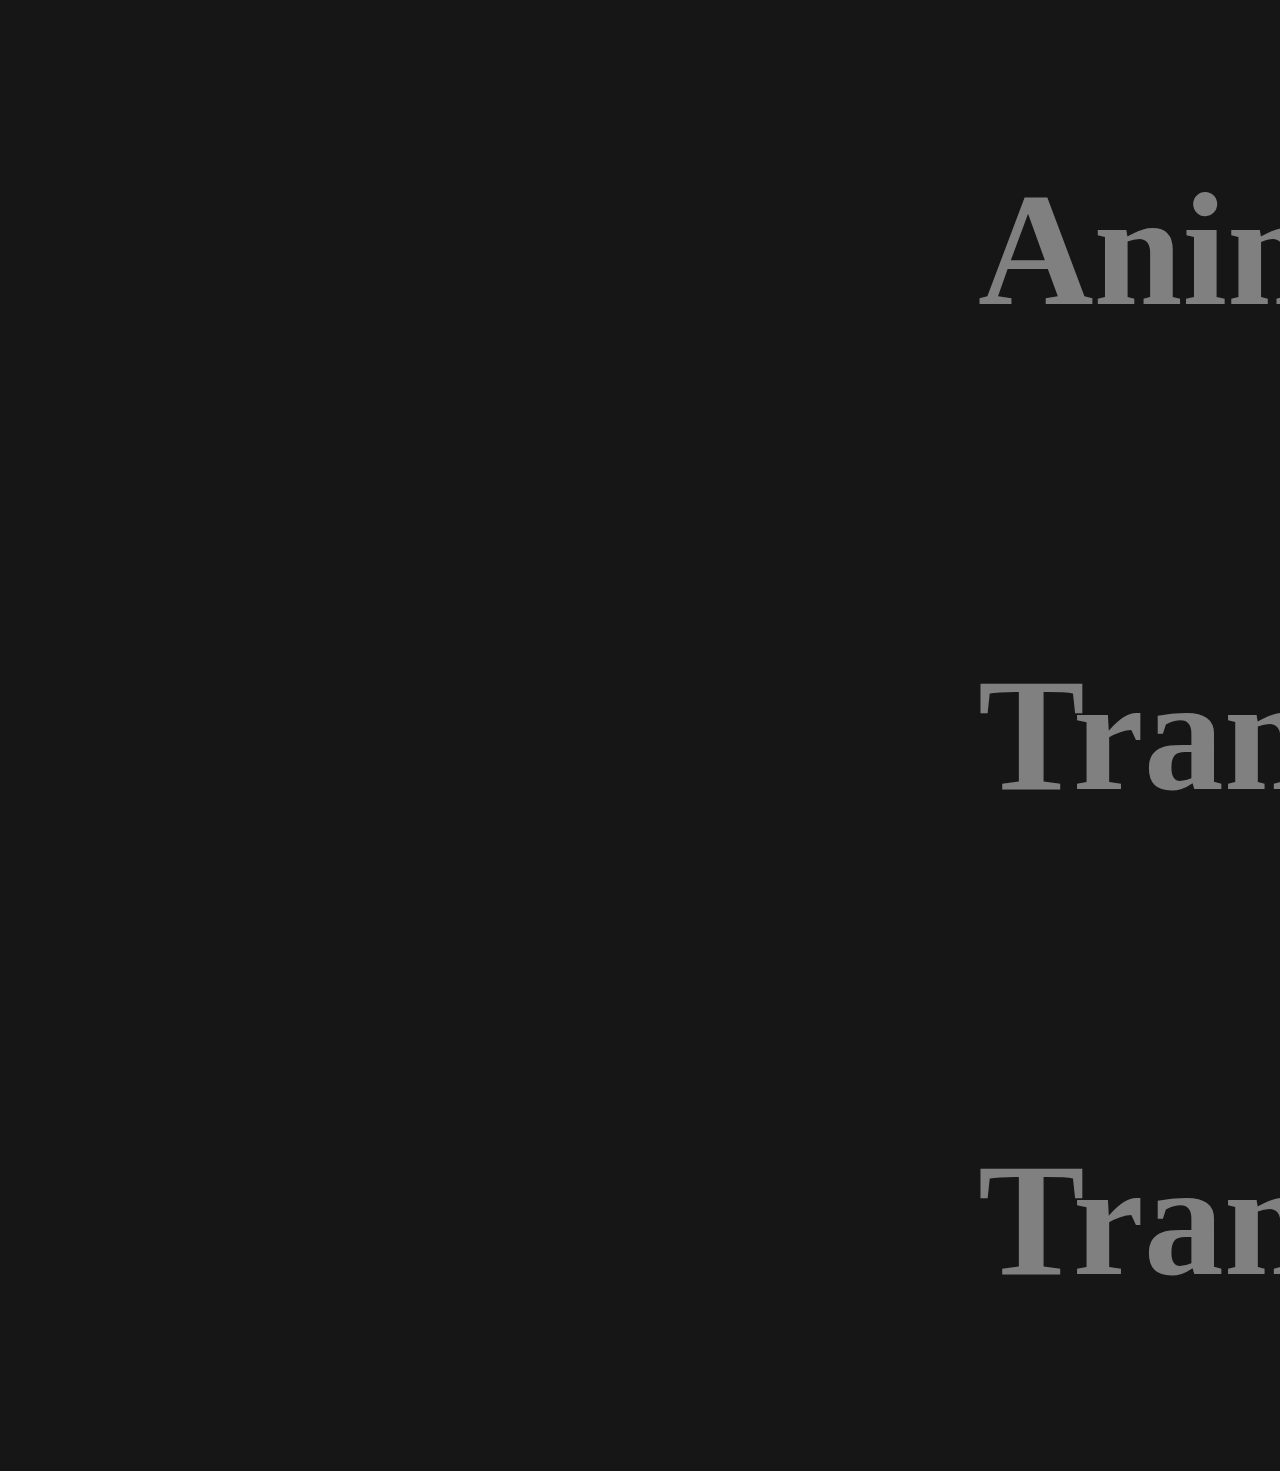
<file: index.html>
<!DOCTYPE html>
<html lang="en">

<head>
    <meta charset="UTF-8">
    <meta http-equiv="X-UA-Compatible" content="IE=edge">
    <meta name="viewport" content="width=device-width, initial-scale=1.0">
    <title>Navigation</title>
    <link rel="stylesheet" href="main.css">
</head>

<body>
    <nav>
        <ul>
            <li id="ani">
                <h1><a href="animation-activity/index.html">Animation</a></h1>
            </li>
            <li id="traF">
                <h1><a class="culur" href="transform-activity/index.html">Transformation</a></h1>
            </li>
            <li id="traS">
                <h1><a class="color" href="transition-activity/index.html">Transition</a></h1>
            </li>
        </ul>
    </nav>
</body>

</html>
</file>
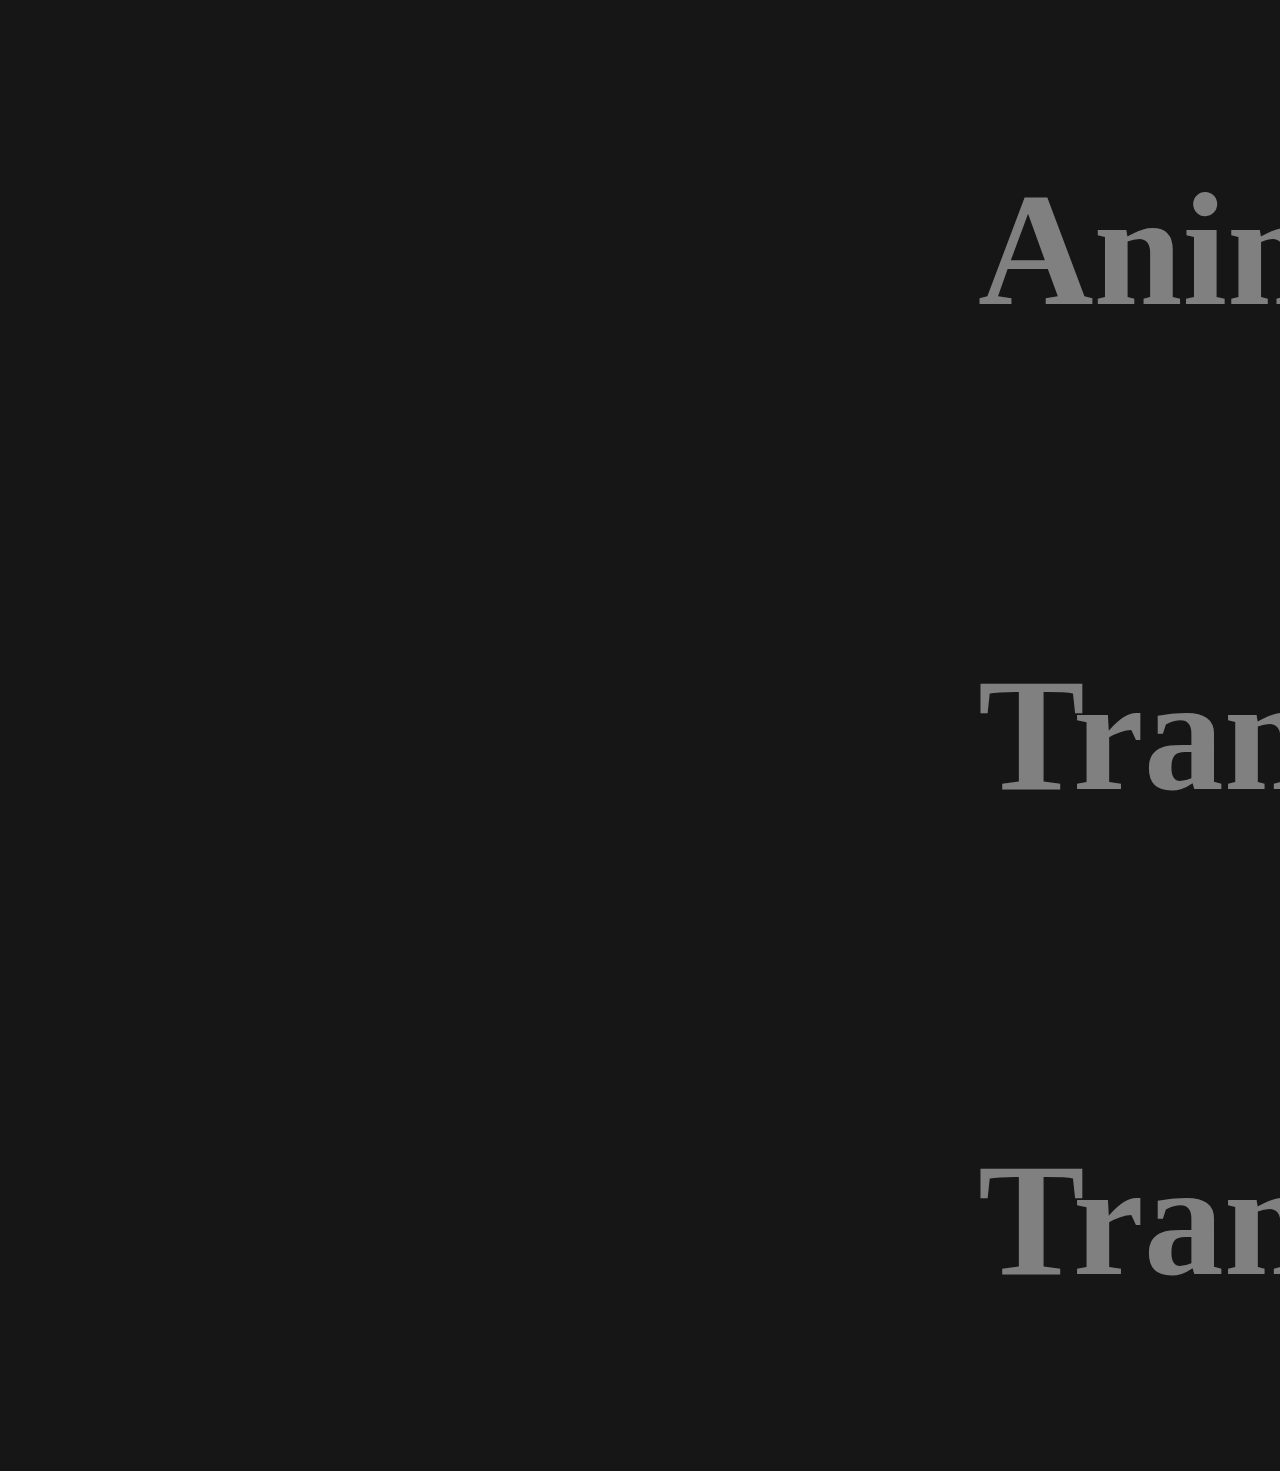
<file: main.html>
<!DOCTYPE html>
<html lang="en">

<head>
    <meta charset="UTF-8">
    <meta http-equiv="X-UA-Compatible" content="IE=edge">
    <meta name="viewport" content="width=device-width, initial-scale=1.0">
    <title>Navigation</title>
    <link rel="stylesheet" href="main.css">
</head>

<body>
    <nav>
        <ul>
            <li id="ani">
                <h1><a href="animation-activity/index.html">Animation</a></h1>
            </li>
            <li id="traF">
                <h1><a href="transform-activity/index.html">Transformation</a></h1>
            </li>
            <li id="traS">
                <h1><a href="transition-activity/index.html">Transition</a></h1>
            </li>
        </ul>
    </nav>
</body>

</html>
</file>
<file: main.css>
a {
    text-decoration: none;
    color: grey;
    font-family: fantasy;
    padding: 20px;
    margin: 5em;
}

li {
    list-style-type: none;
    padding: 150px;
    font-size: 5em;
    margin-left: 0px;
    color: grey;
}

ul {
    margin: 0px;
    padding: 0px;
}

body {
    background-color: rgb(22, 22, 22);
}

h1 {
    display: inline;
}

#traF:hover {
    font-style: italic;
    color: aqua;
}

#traS:hover {
    background-color: aqua;
    transition: 2s;
}

#ani:hover {
    animation-name: chaChaSlide;
    animation-duration: 2s;
    animation-fill-mode: forwards;
}

.color:hover {
    color: blueviolet;
    transition: 2s;
}

.culur:hover {
    color: aqua;
}

@keyframes chaChaSlide {
    0% {
        transform: translateX(-20em);
        font-style: italic;
    }

    99% {
        font-style: italic;
    }
}
</file>
